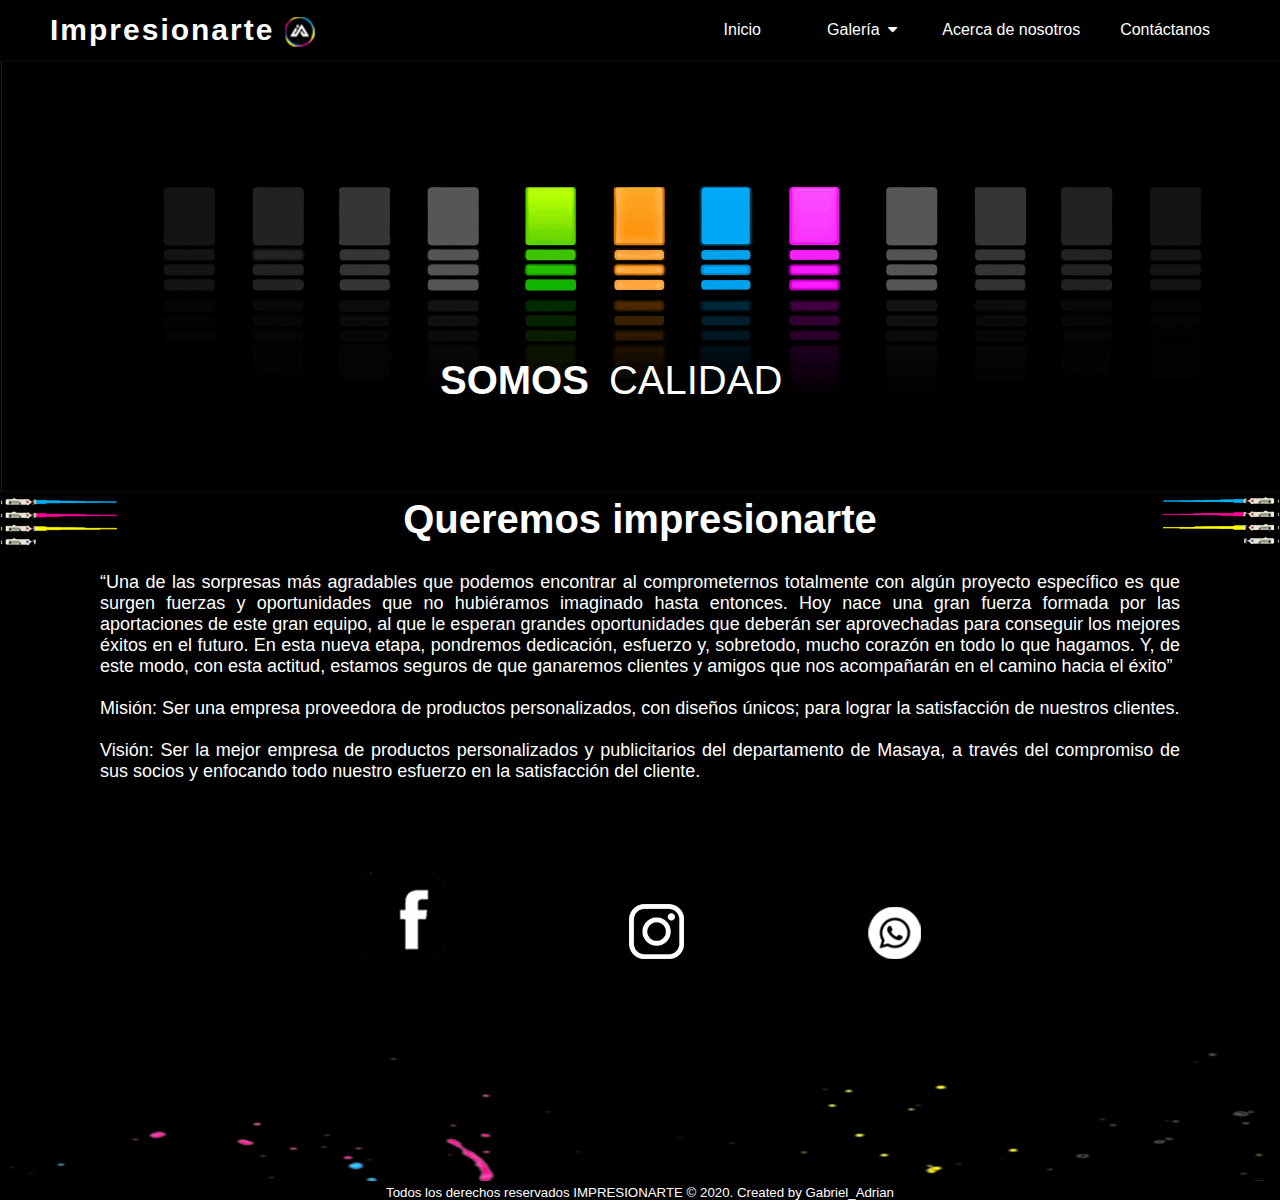
<file: index.html>
<!DOCTYPE html>
<html>
 <head>
   <title>Impresionarte</title>
       <link href="estiloindex.css" rel="stylesheet">
   <meta name="viewport" content="width=device-width, initial-scale=1">
<link rel="stylesheet" href="https://cdnjs.cloudflare.com/ajax/libs/font-awesome/4.7.0/css/font-awesome.min.css">
  </head>
  <body>
        <div id="ribbon"></div>  
    
    <div id="container">

      <nav>
        <div id="logo">
          Impresionarte
        <img align="center" src="assets/logo.png" alt=""></div>
        <ul>
          <li><a href="index.html">Inicio</a></li>
          <li class="dropdown" onmouseover="hover(this);" onmouseout="out(this);"><a href="#">Galería &nbsp;<i class="fa fa-caret-down"></i></a>
            <div class="dd">
              <div id="up_arrow"></div>
            <ul>
              
              <li><a href="galeria_camisetas.html">Camisetas</a></li>
              <li><a href="galeria_gorras_almohadas.html">Gorras y almohadas</a></li>
              <li><a href="galeria_tazas.html">Tazas y termos</a></li>
            </ul>
            </div>
          </li>
          <li><a href="nosotros.html">Acerca de nosotros</a></li>
		 <li><a href="contactanos.html">Contáctanos</a></li>
        </ul>
     </nav>
		</div>
		
<div id="entrada">
		<li><img src="assets/imgprinci.png" alt="principal"></li>
		</div>
		<div class="movimiento">
		<p>SOMOS</p>
			<ul>
			<li>CALIDAD</li>
			<li>SERVICIO</li>
			<li>PRESTIGIO</li>
			</ul>
		</div>
	<div class="tituloinicio">
		<img align="left"src="assets/pintura_izq.png" alt=""><img align="right"src="assets/pintura_dere.png" alt=""><h1>Queremos impresionarte</h1>
		</div>
		<div class="parrafo">
		<p>“Una de las sorpresas más agradables que podemos encontrar al comprometernos totalmente con algún proyecto específico es que surgen fuerzas y oportunidades que no hubiéramos imaginado hasta entonces. Hoy nace una gran fuerza formada por las aportaciones de este gran equipo, al que le esperan grandes oportunidades que deberán ser aprovechadas para conseguir los mejores éxitos en el futuro. En esta nueva etapa, pondremos dedicación, esfuerzo y, sobretodo, mucho corazón en todo lo que hagamos. Y, de este modo, con esta actitud, estamos seguros de que ganaremos clientes y amigos que nos acompañarán en el camino hacia el éxito” <br> <br> Misión: Ser una empresa proveedora de productos personalizados, con diseños únicos; para lograr la satisfacción de nuestros clientes. <br> <br>Visión: Ser la mejor empresa de productos personalizados y publicitarios del departamento de Masaya, a través del compromiso de sus socios y enfocando todo nuestro esfuerzo en la satisfacción del cliente.</p>
		</div>
	  
		<div align="center" id="redes">
		<a href="https://www.facebook.com/Impresionarte.ma/" target="_blank"><img src="assets/Facebook.png" alt="facebook"></a>
		<a href="https://www.instagram.com/impresionarte.ma/?igshid=1fdj40e09zfux" target="_blank"><img src="assets/Instagram.png" alt=""></a>
		<a href="contactanos.html" target="_blank"><img src="assets/Whatsapp.png" alt=""></a>
		
		</div>

  </body>
	  
	  <footer>
		<div class="pintura">
		<img src="assets/pintura.png" alt="">	<h5>Todos los derechos reservados IMPRESIONARTE © 2020. Created by Gabriel_Adrian</h5>
		</div>
	  </footer>
</html>
</file>
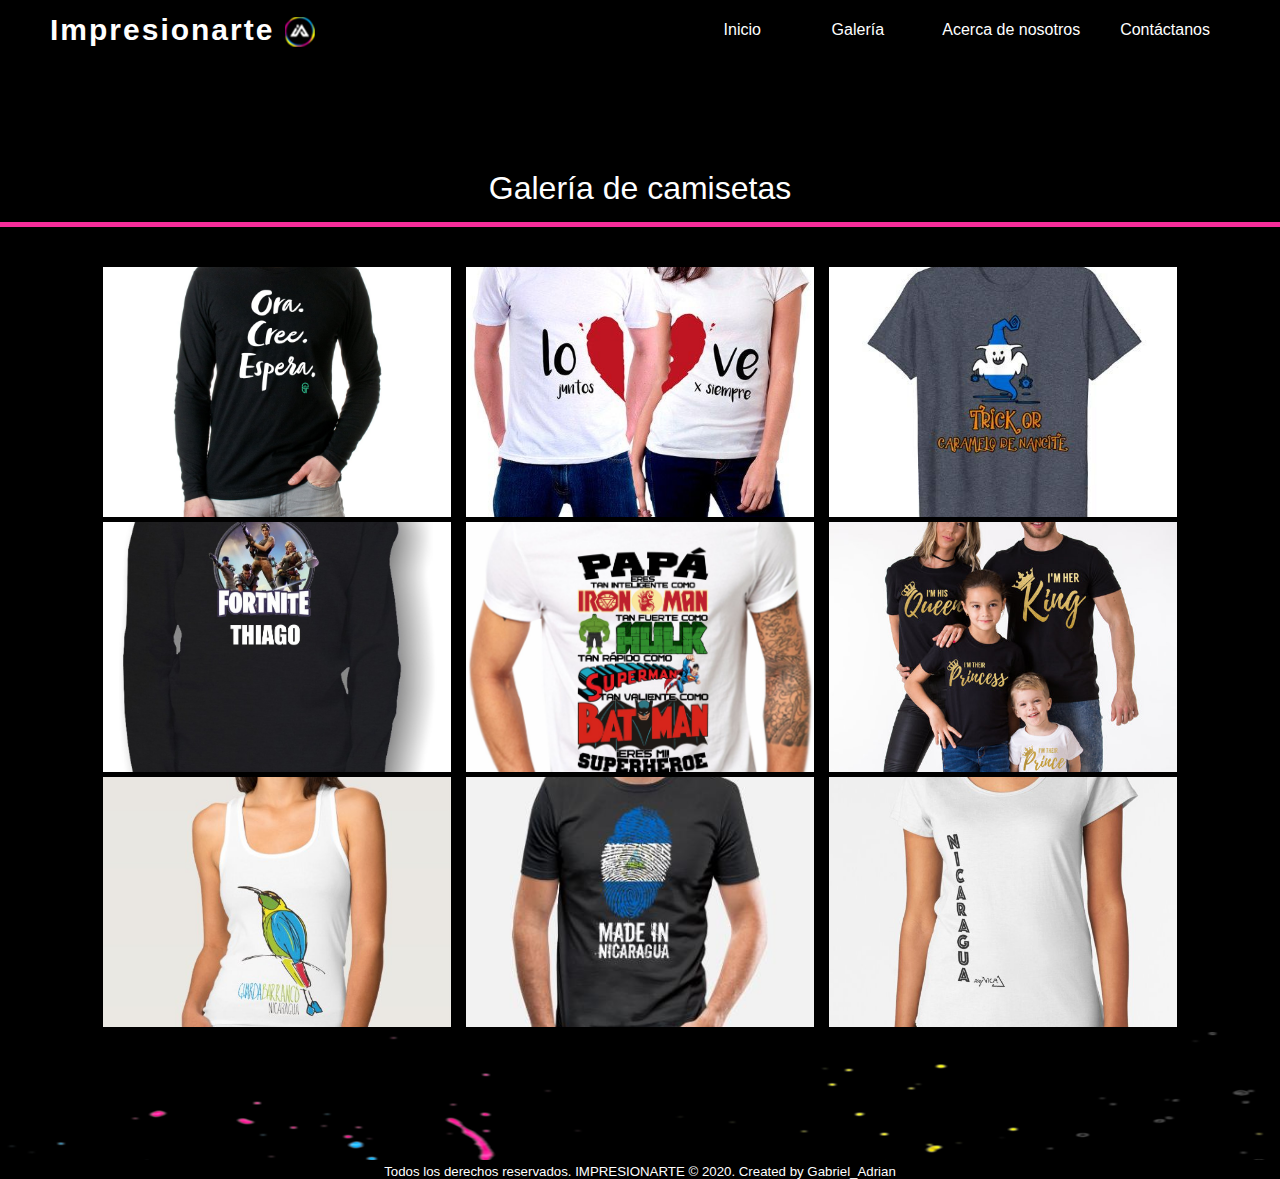
<file: galeria_camisetas.html>
<!DOCTYPE html>
<html lang="en">

<head>
    <meta charset="UTF-8">
    <meta name="viewport" content="width=device-width, initial-scale=1.0">
    <meta http-equiv="X-UA-Compatible" content="ie=edge">
    <title>Galeria de imagenes</title>
    <link rel="stylesheet" href="estilos.css">
	
		<div id="ribbon"></div>  
    
    <div id="container">

      <nav>
        <div id="logo">
          Impresionarte
        <img align="center" src="assets/logo.png" alt=""></div>
        <ul>
          <li><a href="index.html">Inicio</a></li>
          <li class="dropdown" onmouseover="hover(this);" onmouseout="out(this);"><a href="#">Galería &nbsp;<i class="fa fa-caret-down"></i></a>
            <div class="dd">
              <div id="up_arrow"></div>
            <ul>
              
              <li><a href="galeria_camisetas.html">Camisetas</a></li>
              <li><a href="galeria_gorras_almohadas.html">Gorras y almohadas</a></li>
              <li><a href="galeria_tazas.html">Tazas y termos</a></li>
            </ul>
            </div>
          </li>
          <li><a href="nosotros.html">Acerca de nosotros</a></li>
		 <li><a href="contactanos.html">Contáctanos</a></li>
        </ul>
     </nav>
		</div>
</head>

<body>
    <div class="galeria">
        <h1>Galería de camisetas</h1>
        <div class="linea"></div>
        <div class="contenedor-imagenes">
            <div class="imagen">
                <img src="img/1 (2).png" alt="">
                <div class="overlay">
                    <h2>Impresionarte</h2>
                </div>
            </div>
            <div class="imagen">
                <img src="img/1 (3).jpg" alt="">
                <div class="overlay">
                    <h2>Impresionarte</h2>
                </div>
            </div>
            <div class="imagen">
                <img src="img/1 (4).jpg" alt="">
                <div class="overlay">
                    <h2>Impresionarte</h2>
                </div>
            </div>
            <div class="imagen">
                <img src="img/1 (5).jpg" alt="">
                <div class="overlay">
                    <h2>Impresionarte</h2>
                </div>
            </div>
            <div class="imagen">
                <img src="img/1 (6).jpg" alt="">
                <div class="overlay">
                    <h2>Impresionarte</h2>
                </div>
            </div>
            <div class="imagen">
                <img src="img/1 (7).jpg" alt="">
                <div class="overlay">
                    <h2>Impresionarte</h2>
                </div>
            </div>
            <div class="imagen">
                <img src="img/1 (8).jpg" alt="">
                <div class="overlay">
                    <h2>Impresionarte</h2>
                </div>
            </div>
            <div class="imagen">
                <img src="img/1 (9).jpg" alt="">
                <div class="overlay">
                    <h2>Impresionarte</h2>
                </div>
            </div>
            <div class="imagen">
                <img src="img/1 (10).jpg" alt="">
                <div class="overlay">
                    <h2>Impresionarte</h2>
                </div>
            </div>
        </div>
    </div>
</body>
	
		  <footer>
		<div class="pintura">
		<img src="assets/pintura.png" alt="">	<h5>Todos los derechos reservados. IMPRESIONARTE © 2020. Created by Gabriel_Adrian</h5>
		</div>
	  </footer>

</html>
</file>
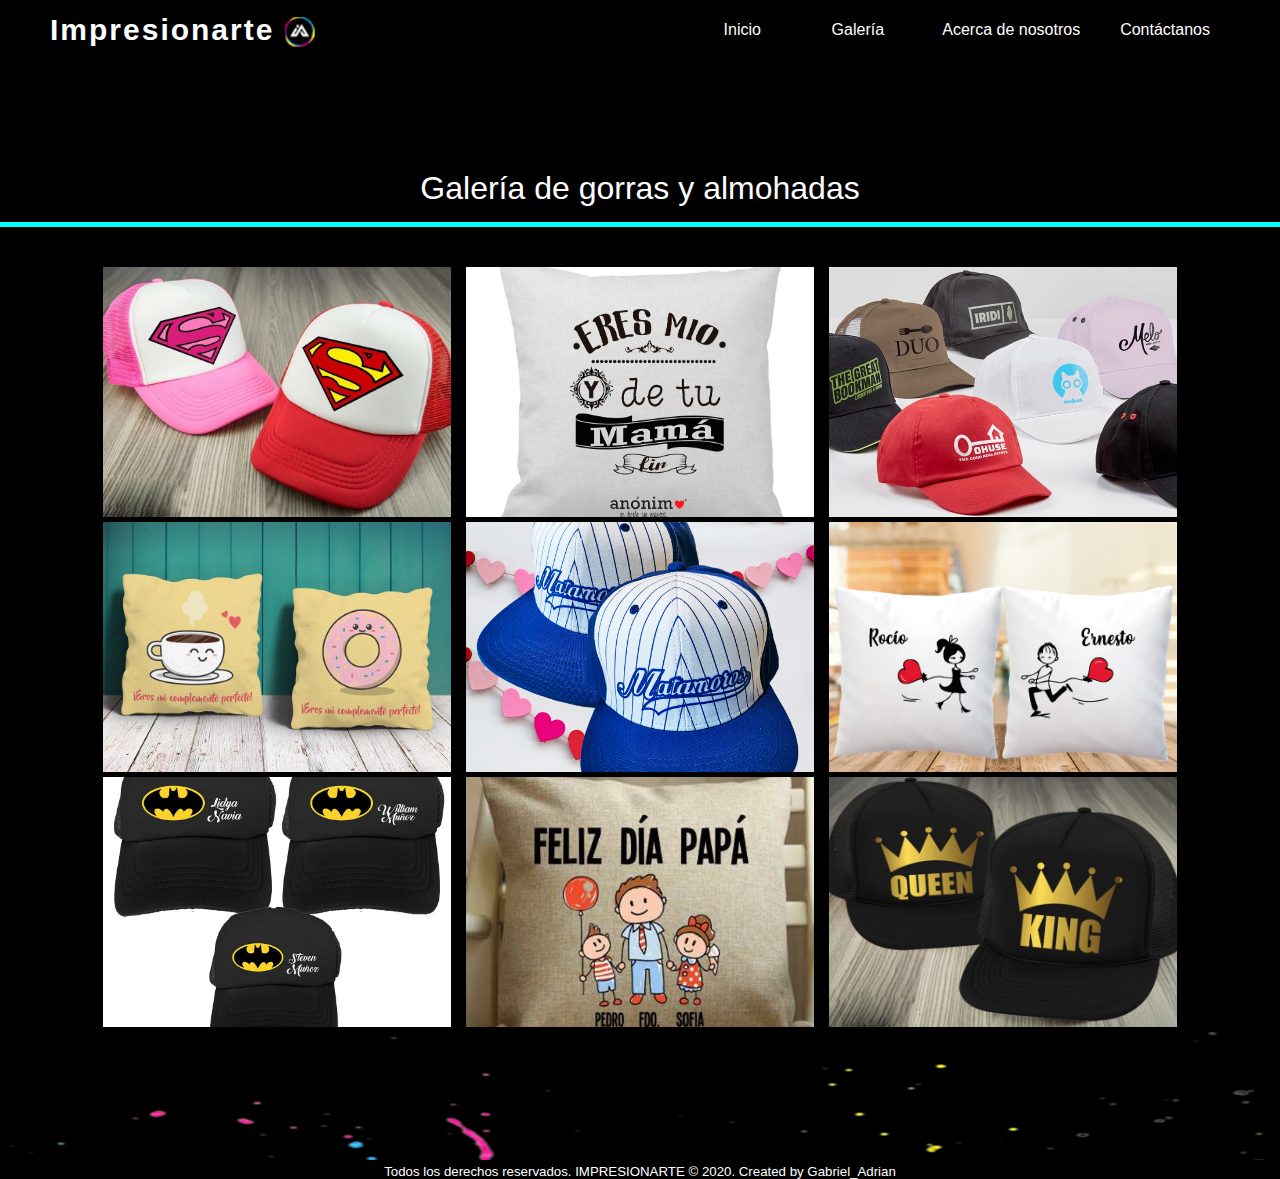
<file: galeria_gorras_almohadas.html>
<!DOCTYPE html>
<html lang="en">

<head>
    <meta charset="UTF-8">
    <meta name="viewport" content="width=device-width, initial-scale=1.0">
    <meta http-equiv="X-UA-Compatible" content="ie=edge">
    <title>Galeria de imagenes</title>
    <link rel="stylesheet" href="estilos_gorras.css">
</head>
	
	    <div id="container">

      <nav>
        <div id="logo">
          Impresionarte
        <img align="center" src="assets/logo.png" alt=""></div>
        <ul>
          <li><a href="index.html">Inicio</a></li>
          <li class="dropdown" onmouseover="hover(this);" onmouseout="out(this);"><a href="#">Galería &nbsp;<i class="fa fa-caret-down"></i></a>
            <div class="dd">
              <div id="up_arrow"></div>
            <ul>
              
              <li><a href="galeria_camisetas.html">Camisetas</a></li>
              <li><a href="galeria_gorras_almohadas.html">Gorras y almohadas</a></li>
              <li><a href="galeria_tazas.html">Tazas y termos</a></li>
            </ul>
            </div>
          </li>
          <li><a href="nosotros.html">Acerca de nosotros</a></li>
		 <li><a href="contactanos.html">Contáctanos</a></li>
        </ul>
     </nav>
		</div>

<body>
    <div class="galeria">
        <h1>Galería de gorras y almohadas</h1>
        <div class="linea"></div>
        <div class="contenedor-imagenes">
            <div class="imagen">
                <img src="img/gorra1.jpg" alt="">
                <div class="overlay">
                    <h2>Impresionarte</h2>
                </div>
            </div>
            <div class="imagen">
                <img src="img/almo1.png" alt="">
                <div class="overlay">
                    <h2>Impresionarte</h2>
                </div>
            </div>
            <div class="imagen">
                <img src="img/gorra2.jpg" alt="">
                <div class="overlay">
                    <h2>Impresionarte</h2>
                </div>
            </div>
            <div class="imagen">
                <img src="img/almo2.jpg" alt="">
                <div class="overlay">
                    <h2>Impresionarte</h2>
                </div>
            </div>
            <div class="imagen">
                <img src="img/gorra3.png" alt="">
                <div class="overlay">
                    <h2>Impresionarte</h2>
                </div>
            </div>
            <div class="imagen">
                <img src="img/almo3.jpg" alt="">
                <div class="overlay">
                    <h2>Impresionarte</h2>
                </div>
            </div>
            <div class="imagen">
                <img src="img/gorra4.jpg" alt="">
                <div class="overlay">
                    <h2>Impresionarte</h2>
                </div>
            </div>
            <div class="imagen">
                <img src="img/almo4.png" alt="">
                <div class="overlay">
                    <h2>Impresionarte</h2>
                </div>
            </div>
            <div class="imagen">
                <img src="img/gorra5.jpg" alt="">
                <div class="overlay">
                    <h2>Impresionarte</h2>
                </div>
            </div>
        </div>
    </div>
</body>
	
		  <footer>
		<div class="pintura">
		<img src="assets/pintura.png" alt="">	<h5>Todos los derechos reservados. IMPRESIONARTE © 2020. Created by Gabriel_Adrian</h5>
		</div>
	  </footer>

</html>
</file>
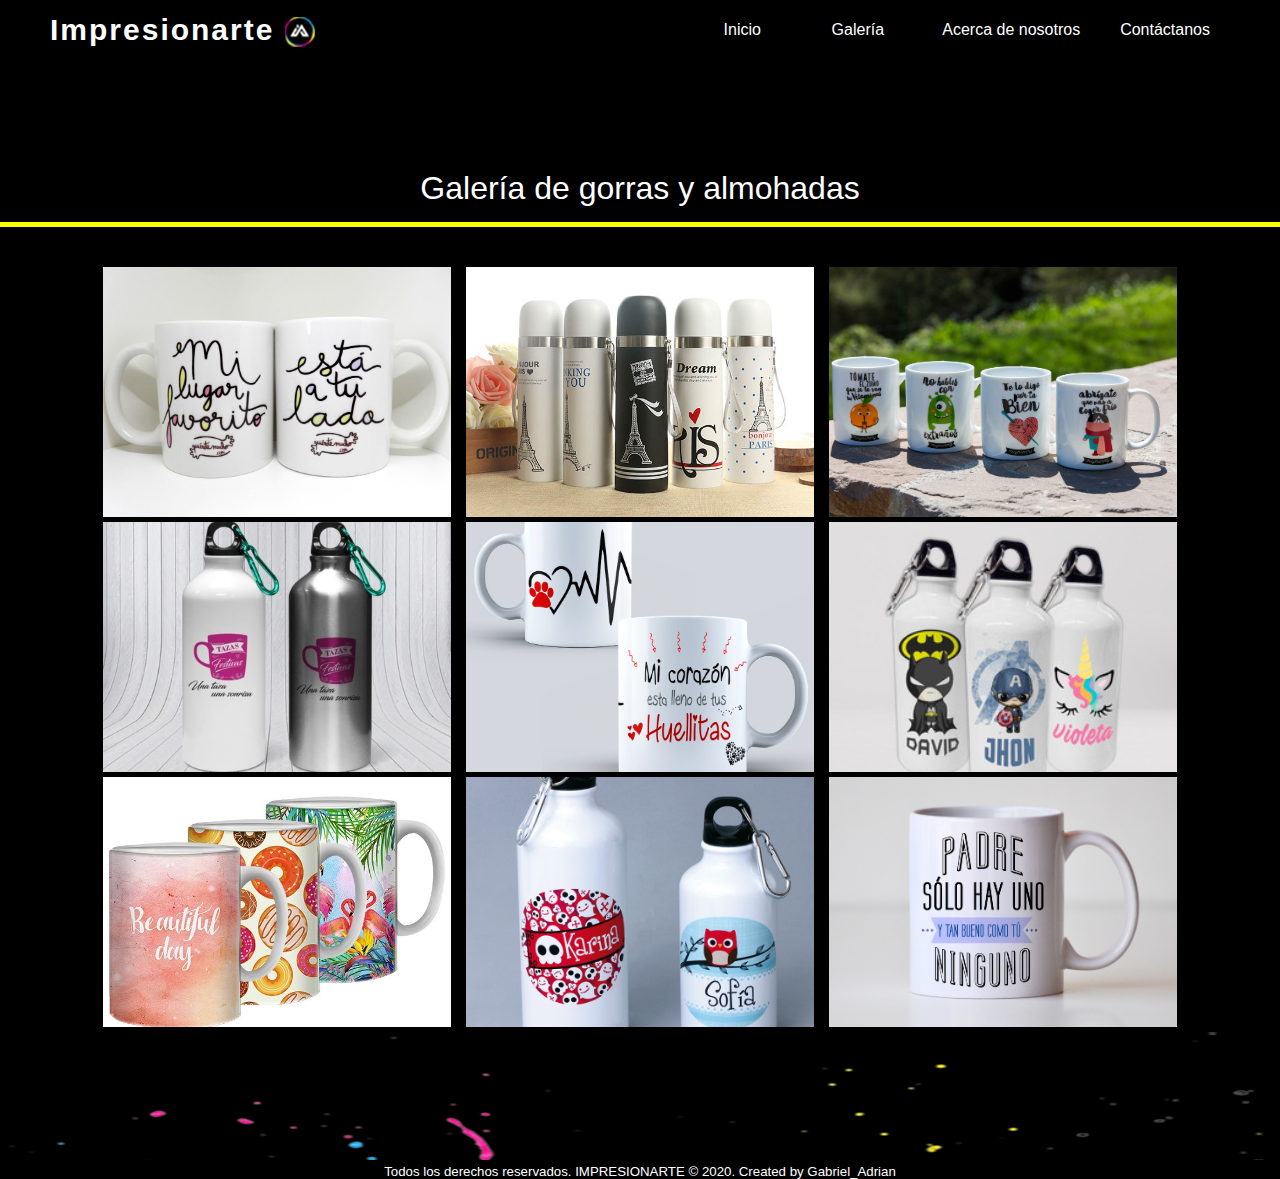
<file: galeria_tazas.html>
<!DOCTYPE html>
<html lang="en">

<head>
    <meta charset="UTF-8">
    <meta name="viewport" content="width=device-width, initial-scale=1.0">
    <meta http-equiv="X-UA-Compatible" content="ie=edge">
    <title>Galeria de imagenes</title>
    <link rel="stylesheet" href="estilos_tazas.css">
</head>
	
	    <div id="container">

      <nav>
        <div id="logo">
          Impresionarte
        <img align="center" src="assets/logo.png" alt=""></div>
        <ul>
          <li><a href="index.html">Inicio</a></li>
          <li class="dropdown" onmouseover="hover(this);" onmouseout="out(this);"><a href="#">Galería &nbsp;<i class="fa fa-caret-down"></i></a>
            <div class="dd">
              <div id="up_arrow"></div>
            <ul>
              
              <li><a href="galeria_camisetas.html">Camisetas</a></li>
              <li><a href="galeria_gorras_almohadas.html">Gorras y almohadas</a></li>
              <li><a href="galeria_tazas.html">Tazas y termos</a></li>
            </ul>
            </div>
          </li>
          <li><a href="nosotros.html">Acerca de nosotros</a></li>
		 <li><a href="contactanos.html">Contáctanos</a></li>
        </ul>
     </nav>
		</div>

<body>
    <div class="galeria">
        <h1>Galería de gorras y almohadas</h1>
        <div class="linea"></div>
        <div class="contenedor-imagenes">
            <div class="imagen">
                <img src="img/taza1.jpg" alt="">
                <div class="overlay">
                    <h2>Impresionarte</h2>
                </div>
            </div>
            <div class="imagen">
                <img src="img/termo1.jpg" alt="">
                <div class="overlay">
                    <h2>Impresionarte</h2>
                </div>
            </div>
            <div class="imagen">
                <img src="img/taza2.jpg" alt="">
                <div class="overlay">
                    <h2>Impresionarte</h2>
                </div>
            </div>
            <div class="imagen">
                <img src="img/termo2.jpg" alt="">
                <div class="overlay">
                    <h2>Impresionarte</h2>
                </div>
            </div>
            <div class="imagen">
                <img src="img/taza3.jpg" alt="">
                <div class="overlay">
                    <h2>Impresionarte</h2>
                </div>
            </div>
            <div class="imagen">
                <img src="img/termo3.jpg" alt="">
                <div class="overlay">
                    <h2>Impresionarte</h2>
                </div>
            </div>
            <div class="imagen">
                <img src="img/taza4.jpg" alt="">
                <div class="overlay">
                    <h2>Impresionarte</h2>
                </div>
            </div>
            <div class="imagen">
                <img src="img/termo4.png" alt="">
                <div class="overlay">
                    <h2>Impresionarte</h2>
                </div>
            </div>
            <div class="imagen">
                <img src="img/taza5.jpg" alt="">
                <div class="overlay">
                    <h2>Impresionarte</h2>
                </div>
            </div>
        </div>
    </div>
</body>
	
		  <footer>
		<div class="pintura">
		<img src="assets/pintura.png" alt="">	<h5>Todos los derechos reservados. IMPRESIONARTE © 2020. Created by Gabriel_Adrian</h5>
		</div>
	  </footer>

</html>
</file>
<file: estiloindex.css>
@charset "UTF-8";
/* CSS Document */

*{
  margin:0;
  padding:0;
}
body {
  background-color:black;
  font-family: Gotham, Tahoma, sans-serif;
}

#container {
  position:relative;
  background-color:black;
}
#container > nav {
  width:100%;
  display:flex;
  max-height:60px;
}
#logo {
  line-height:60px;
  font-size:30px;
  padding: 0 50px;
  color: white;
  width:40%;
  letter-spacing:2px;
	font-weight: bold;
}
#container > nav > ul {
  margin:0;
  paddding:0;
  list-style-type:none;
  display:flex;
  position:absolute;
  right:50px;

}
#container > nav > ul > li {
  line-height:60px;
  margin: 0 0px;
  padding:0;
  text-align:center;
  display:inline-block;
  min-width:120px;

} 
#container > nav > ul > li > a {
  position:relative;
  margin: 0 20px;
    color:white;
}
#container > nav > ul > li:hover {
  border-bottom: 2px solid #f72d9b;
  background-color: black;
}
#container > nav > ul > .dropdown:hover {
  border-bottom:none;
}
#container > nav > ul > .dropdown:hover >  .dd
{
  display:block;
}
.dropdown:hover > a .fa-caret-down {
  display:none;
}
a {
  text-decoration:none;

}

#container > nav > ul > li > div {
  position:absolute;
  padding: 0 10px;
  background-color:black;
  display:none;
  background-color:black;
  min-width:100px;
}

#container > nav > ul > li > div > ul {
  margin:0px 0 10px 0;
  padding:0;
  list-style:none;
}
#u_a_c {
  position:relative;
  width:100%;
}
#up_arrow {
  position:relative;
  width:10px;
  height:10px;
  left:42%;
  top:-10px;
  background-color:aliceblue;
  transform:rotate(45deg);
}
#container > nav > ul > li> div > ul > li:hover {
  background-color:#f72d9b;
}
#container > nav > ul > li > div > ul > li > a {
  padding : 5px;
    color:white;
}

.entrada{
	margin: 20px 0px 0px 0px;
}

.movimiento {
   
   display: flex;
   width: 400px;
   height:40px;
   color: #fff;
   font-size: 40px;
   line-height: 40px;
   
   position: absolute;
   top: 360px;
   right: 0;
   button: 0;
   left: 0;
   margin: auto;
   
   overflow: hidden;
   }

 .movimiento ul {
    list-style: none;
    padding-left: 20px;
    animation: cambiar 7s infinite;
	 
    
   }
   
 .movimiento ul, p {
    margin: 0;
   }

 .movimiento p {
font-weight: bolder;
   }

@keyframes  cambiar {
 
 0%{ margin-top: 0;}
  20%{ margin-top: 0;}
  
  25% { margin-top: -40PX;}
  50% { margin-top: -40PX;}
  
  55% { margin-top: -80PX;}
  80% { margin-top: -80PX;}
  
  85% { margin-top: -40PX;}
  95% { margin-top: -40PX;}
  
 100% { margin-top: 0;}
 
}

.tituloinicio h1{
	color:white;
	font-size: 40px;
	text-align: center;
}

.parrafo p{
	color:white;
	text-align: center;
	text-align: justify;
	font-size: 18px;
	padding: 30px 100px 30px 100px;
}

#redes{
	margin: auto;
	
}

#redes img{
	margin-top: -30px;
	padding: 90px;
}

.pintura img{
	margin-top: -30px;
	margin: auto;
}

footer h5{
	color: white;
text-align: center;
	font-weight: lighter;
}
</file>
<file: estilos.css>
body{
  background-color:black;
  font-family: Gotham, Tahoma, sans-serif;
}

#container {
  position:relative;
  background-color:black;
}
#container > nav {
  width:100%;
  display:flex;
  max-height:60px;
padding-bottom: 50px;
}
#logo {
  line-height:60px;
  font-size:30px;
  padding: 0 50px;
  color: white;
  width:40%;
  letter-spacing:2px;
	font-weight: bold;
}
#container > nav > ul {
  margin:0;
  paddding:0;
  list-style-type:none;
  display:flex;
  position:absolute;
  right:50px;

}
#container > nav > ul > li {
  line-height:60px;
  margin: 0 0px;
  padding:0;
  text-align:center;
  display:inline-block;
  min-width:120px;

} 
#container > nav > ul > li > a {
  position:relative;
  margin: 0 20px;
    color:white;
}
#container > nav > ul > li:hover {
  border-bottom: 2px solid #f72d9b;
  background-color: black;
}
#container > nav > ul > .dropdown:hover {
  border-bottom:none;
}
#container > nav > ul > .dropdown:hover >  .dd
{
  display:block;
}
.dropdown:hover > a .fa-caret-down {
  display:none;
}
a {
  text-decoration:none;

}

#container > nav > ul > li > div {
  position:absolute;
  padding: 0 10px;
  background-color:black;
  display:none;
  background-color:black;
  min-width:100px;
}

#container > nav > ul > li > div > ul {
  margin:0px 0 10px 0;
  padding:0;
  list-style:none;
}
#u_a_c {
  position:relative;
  width:100%;
}
#up_arrow {
  position:relative;
  width:10px;
  height:10px;
  left:42%;
  top:-10px;
  background-color:aliceblue;
  transform:rotate(45deg);
}
#container > nav > ul > li> div > ul > li:hover {
  background-color:#f72d9b;
}
#container > nav > ul > li > div > ul > li > a {
  padding : 5px;
    color:white;
}

*{
    margin:0;
    padding: 0;
    box-sizing: border-box;
}

*{
    margin:0;
    padding: 0;
    box-sizing: border-box;
}

.galeria{
	padding-top: 90px;
    font-family: "Gill Sans", "Gill Sans MT", "Myriad Pro", "DejaVu Sans Condensed", Helvetica, Arial, "sans-serif";
	color: white;
}

.galeria h1{
    text-align: center;
    margin:20px 0 15px 0;
    font-weight: 300;
}

.linea{
    border-top: 5px solid #f72d9b;
    margin-bottom: 40px;
	color: 
}

.contenedor-imagenes{
    display:flex;
    width: 85%;
    margin: auto;
    justify-content: space-around;
    flex-wrap: wrap;
    border-radius:3px;
}

.contenedor-imagenes .imagen{
    width: 32%;
    position: relative;
    height:250px;
    margin-bottom:5px;
    box-shadow: 0px 0px 3px 0px rgba(0, 0, 0, .75)
}
.imagen img{
    width: 100%;
    height:100%;
    object-fit: cover;
}

.overlay{
    position: absolute;
    bottom: 0;
    left: 0;
    background:rgba(175, 175, 175, 0.781) ;
    width: 100%;
    height: 0;
    overflow: hidden;
    transition: .5s ease;
}

.overlay h2{
    color: #fff;
    font-weight: 300;
    font-size:30px;
    position: absolute;
    top: 50%;
    left:50%;
    text-align: center;
    transform: translate(-50%, -50%);
}

.imagen:hover .overlay{
    height:100%;
    cursor: pointer;
}

@media screen and (max-width:1000px){
    .contenedor-imagenes{
        width: 95%;
    }
}

@media screen and (max-width:700px){
    .contenedor-imagenes{
        width: 90%;
    }
    .contenedor-imagenes .imagen{
        width: 48%;
    }
}

@media screen and (max-width:450px){
    h1{
        font-size:22px;
    }
    .contenedor-imagenes{
        width: 98%;
    }
    .contenedor-imagenes .imagen{
        width: 80%;
    }
}

.pintura img{
	margin-top: -30px;
	margin: auto;
}

footer h5{
	font-family: "Gill Sans", "Gill Sans MT", "Myriad Pro", "DejaVu Sans Condensed", Helvetica, Arial, "sans-serif";
	color: white;
text-align: center;
	font-weight: lighter;
}
</file>
<file: estilos_gorras.css>
body{
  background-color:black;
  font-family: Gotham, Tahoma, sans-serif;
}

#container {
  position:relative;
  background-color:black;
}
#container > nav {
  width:100%;
  display:flex;
  max-height:60px;
padding-bottom: 50px;
}
#logo {
  line-height:60px;
  font-size:30px;
  padding: 0 50px;
  color: white;
  width:40%;
  letter-spacing:2px;
	font-weight: bold;
}
#container > nav > ul {
  margin:0;
  paddding:0;
  list-style-type:none;
  display:flex;
  position:absolute;
  right:50px;

}
#container > nav > ul > li {
  line-height:60px;
  margin: 0 0px;
  padding:0;
  text-align:center;
  display:inline-block;
  min-width:120px;

} 
#container > nav > ul > li > a {
  position:relative;
  margin: 0 20px;
    color:white;
}
#container > nav > ul > li:hover {
  border-bottom: 2px solid #f72d9b;
  background-color: black;
}
#container > nav > ul > .dropdown:hover {
  border-bottom:none;
}
#container > nav > ul > .dropdown:hover >  .dd
{
  display:block;
}
.dropdown:hover > a .fa-caret-down {
  display:none;
}
a {
  text-decoration:none;

}

#container > nav > ul > li > div {
  position:absolute;
  padding: 0 10px;
  background-color:black;
  display:none;
  background-color:black;
  min-width:100px;
}

#container > nav > ul > li > div > ul {
  margin:0px 0 10px 0;
  padding:0;
  list-style:none;
}
#u_a_c {
  position:relative;
  width:100%;
}
#up_arrow {
  position:relative;
  width:10px;
  height:10px;
  left:42%;
  top:-10px;
  background-color:aliceblue;
  transform:rotate(45deg);
}
#container > nav > ul > li> div > ul > li:hover {
  background-color:#f72d9b;
}
#container > nav > ul > li > div > ul > li > a {
  padding : 5px;
    color:white;
}

*{
    margin:0;
    padding: 0;
    box-sizing: border-box;
}

.galeria{
	padding-top: 90px;
    font-family: "Gill Sans", "Gill Sans MT", "Myriad Pro", "DejaVu Sans Condensed", Helvetica, Arial, "sans-serif";
	color: white;
}

.galeria h1{
    text-align: center;
    margin:20px 0 15px 0;
    font-weight: 300;
}

.linea{
    border-top: 5px solid #00ffff;
    margin-bottom: 40px;
	color: 
}

.contenedor-imagenes{
    display:flex;
    width: 85%;
    margin: auto;
    justify-content: space-around;
    flex-wrap: wrap;
    border-radius:3px;
}

.contenedor-imagenes .imagen{
    width: 32%;
    position: relative;
    height:250px;
    margin-bottom:5px;
    box-shadow: 0px 0px 3px 0px rgba(0, 0, 0, .75)
}
.imagen img{
    width: 100%;
    height:100%;
    object-fit: cover;
}

.overlay{
    position: absolute;
    bottom: 0;
    left: 0;
    background:rgba(175, 175, 175, 0.781) ;
    width: 100%;
    height: 0;
    overflow: hidden;
    transition: .5s ease;
}

.overlay h2{
    color: #fff;
    font-weight: 300;
    font-size:30px;
    position: absolute;
    top: 50%;
    left:50%;
    text-align: center;
    transform: translate(-50%, -50%);
}

.imagen:hover .overlay{
    height:100%;
    cursor: pointer;
}

@media screen and (max-width:1000px){
    .contenedor-imagenes{
        width: 95%;
    }
}

@media screen and (max-width:700px){
    .contenedor-imagenes{
        width: 90%;
    }
    .contenedor-imagenes .imagen{
        width: 48%;
    }
}

@media screen and (max-width:450px){
    h1{
        font-size:22px;
    }
    .contenedor-imagenes{
        width: 98%;
    }
    .contenedor-imagenes .imagen{
        width: 80%;
    }
}

.pintura img{
	margin-top: -30px;
	margin: auto;
}

footer h5{
	font-family: "Gill Sans", "Gill Sans MT", "Myriad Pro", "DejaVu Sans Condensed", Helvetica, Arial, "sans-serif";
	color: white;
text-align: center;
	font-weight: lighter;
}
</file>
<file: estilos_tazas.css>
body{
  background-color:black;
  font-family: Gotham, Tahoma, sans-serif;
}

#container {
  position:relative;
  background-color:black;
}
#container > nav {
  width:100%;
  display:flex;
  max-height:60px;
padding-bottom: 50px;
}
#logo {
  line-height:60px;
  font-size:30px;
  padding: 0 50px;
  color: white;
  width:40%;
  letter-spacing:2px;
	font-weight: bold;
}
#container > nav > ul {
  margin:0;
  paddding:0;
  list-style-type:none;
  display:flex;
  position:absolute;
  right:50px;

}
#container > nav > ul > li {
  line-height:60px;
  margin: 0 0px;
  padding:0;
  text-align:center;
  display:inline-block;
  min-width:120px;

} 
#container > nav > ul > li > a {
  position:relative;
  margin: 0 20px;
    color:white;
}
#container > nav > ul > li:hover {
  border-bottom: 2px solid #f72d9b;
  background-color: black;
}
#container > nav > ul > .dropdown:hover {
  border-bottom:none;
}
#container > nav > ul > .dropdown:hover >  .dd
{
  display:block;
}
.dropdown:hover > a .fa-caret-down {
  display:none;
}
a {
  text-decoration:none;

}

#container > nav > ul > li > div {
  position:absolute;
  padding: 0 10px;
  background-color:black;
  display:none;
  background-color:black;
  min-width:100px;
}

#container > nav > ul > li > div > ul {
  margin:0px 0 10px 0;
  padding:0;
  list-style:none;
}
#u_a_c {
  position:relative;
  width:100%;
}
#up_arrow {
  position:relative;
  width:10px;
  height:10px;
  left:42%;
  top:-10px;
  background-color:aliceblue;
  transform:rotate(45deg);
}
#container > nav > ul > li> div > ul > li:hover {
  background-color:#f72d9b;
}
#container > nav > ul > li > div > ul > li > a {
  padding : 5px;
    color:white;
}

*{
    margin:0;
    padding: 0;
    box-sizing: border-box;
}

.galeria{
	padding-top: 90px;
    font-family: "Gill Sans", "Gill Sans MT", "Myriad Pro", "DejaVu Sans Condensed", Helvetica, Arial, "sans-serif";
	color: white;
}

.galeria h1{
    text-align: center;
    margin:20px 0 15px 0;
    font-weight: 300;
}

.linea{
    border-top: 5px solid #F9FF00;
    margin-bottom: 40px;
	color: 
}

.contenedor-imagenes{
    display:flex;
    width: 85%;
    margin: auto;
    justify-content: space-around;
    flex-wrap: wrap;
    border-radius:3px;
}

.contenedor-imagenes .imagen{
    width: 32%;
    position: relative;
    height:250px;
    margin-bottom:5px;
    box-shadow: 0px 0px 3px 0px rgba(0, 0, 0, .75)
}
.imagen img{
    width: 100%;
    height:100%;
    object-fit: cover;
}

.overlay{
    position: absolute;
    bottom: 0;
    left: 0;
    background:rgba(175, 175, 175, 0.781) ;
    width: 100%;
    height: 0;
    overflow: hidden;
    transition: .5s ease;
}

.overlay h2{
    color: #fff;
    font-weight: 300;
    font-size:30px;
    position: absolute;
    top: 50%;
    left:50%;
    text-align: center;
    transform: translate(-50%, -50%);
}

.imagen:hover .overlay{
    height:100%;
    cursor: pointer;
}

@media screen and (max-width:1000px){
    .contenedor-imagenes{
        width: 95%;
    }
}

@media screen and (max-width:700px){
    .contenedor-imagenes{
        width: 90%;
    }
    .contenedor-imagenes .imagen{
        width: 48%;
    }
}

@media screen and (max-width:450px){
    h1{
        font-size:22px;
    }
    .contenedor-imagenes{
        width: 98%;
    }
    .contenedor-imagenes .imagen{
        width: 80%;
    }
}

.pintura img{
	margin-top: -30px;
	margin: auto;
}

footer h5{
	font-family: "Gill Sans", "Gill Sans MT", "Myriad Pro", "DejaVu Sans Condensed", Helvetica, Arial, "sans-serif";
	color: white;
text-align: center;
	font-weight: lighter;
}
</file>
